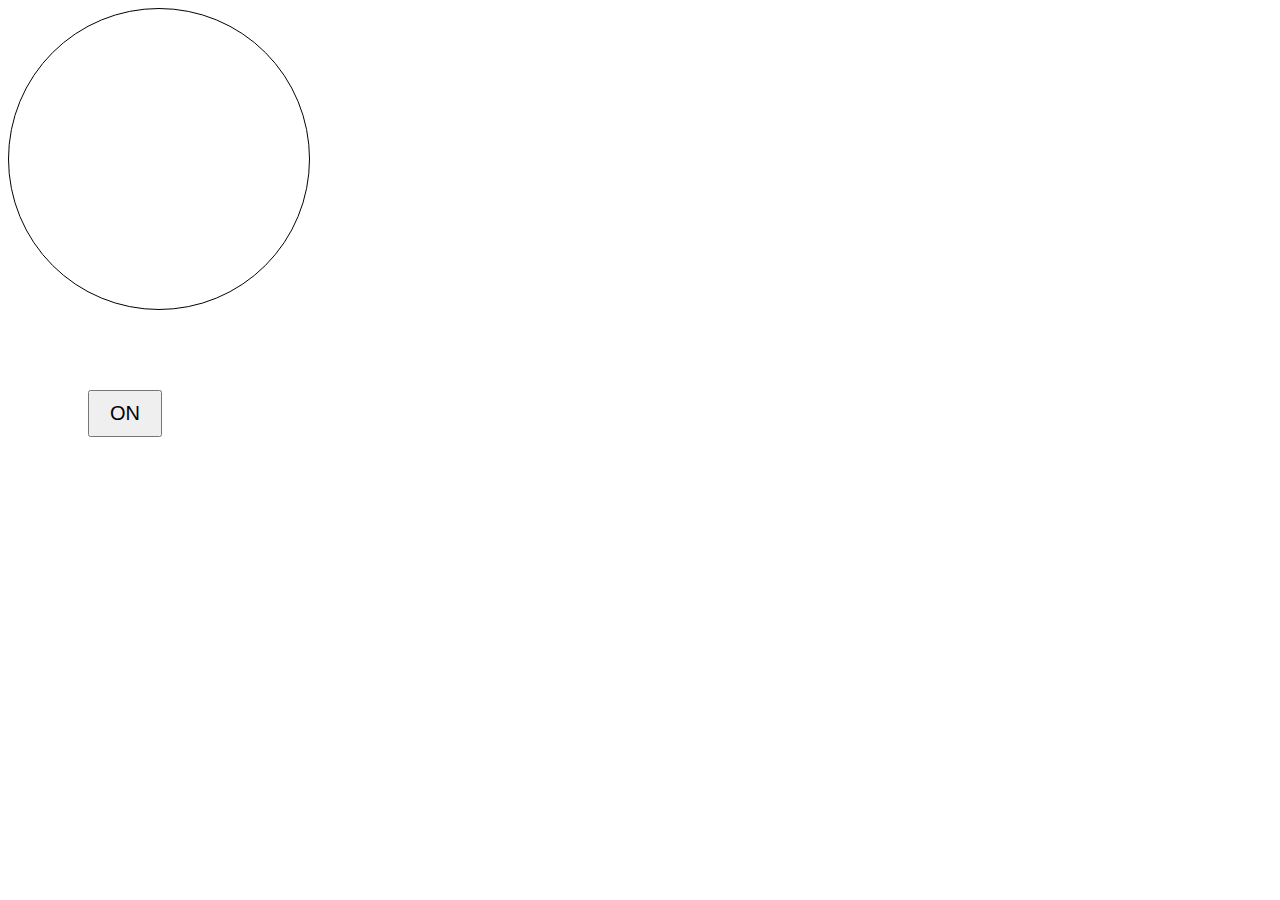
<file: DOM/index.html>
<!DOCTYPE html>
<html lang="en">
<head>
    <meta charset="UTF-8">
    <link rel="stylesheet" href="style.css">
    <title>Document</title>
</head>
<body>
    <div class="bulb">
        
    </div>
    <button>ON</button>

    <script src="script.js"></script>    
</body>
</html>
</file>
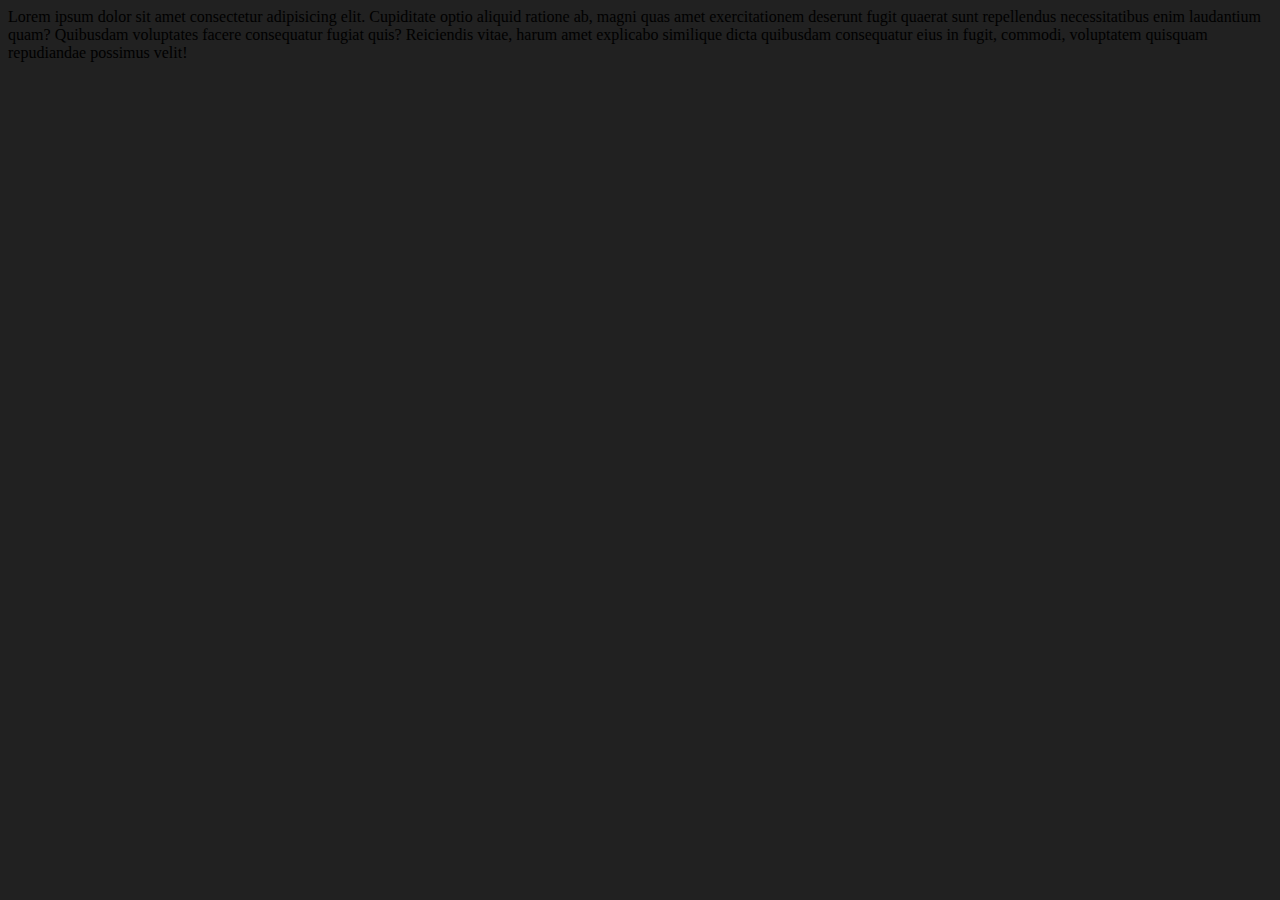
<file: API/apiReq.html>
<!DOCTYPE html>
<html lang="en">
<head>
    <meta charset="UTF-8">
    <meta name="viewport" content="width=device-width, initial-scale=1.0">
    <title>Document</title>
</head>
<body style="background-color: #212121;">
    Lorem ipsum dolor sit amet consectetur adipisicing elit. Cupiditate optio aliquid ratione ab, magni quas amet exercitationem deserunt fugit quaerat sunt repellendus necessitatibus enim laudantium quam? Quibusdam voluptates facere consequatur fugiat quis? Reiciendis vitae, harum amet explicabo similique dicta quibusdam consequatur eius in fugit, commodi, voluptatem quisquam repudiandae possimus velit!
    
    <script>
        const requestURL = 'https://api.github.com/users/AmitBiswas1402'
        const xhr = new  XMLHttpRequest();
        xhr.open('GET', requestURL)
        xhr.onreadystatechange = function(){
            console.log(xhr.readyState)
            if (xhr.readyState === 4){
                const data = JSON.parse(this.responseText)
                console.log(data.following);
            }
        }
        xhr.send()
    </script>
</body>
</html>
</file>
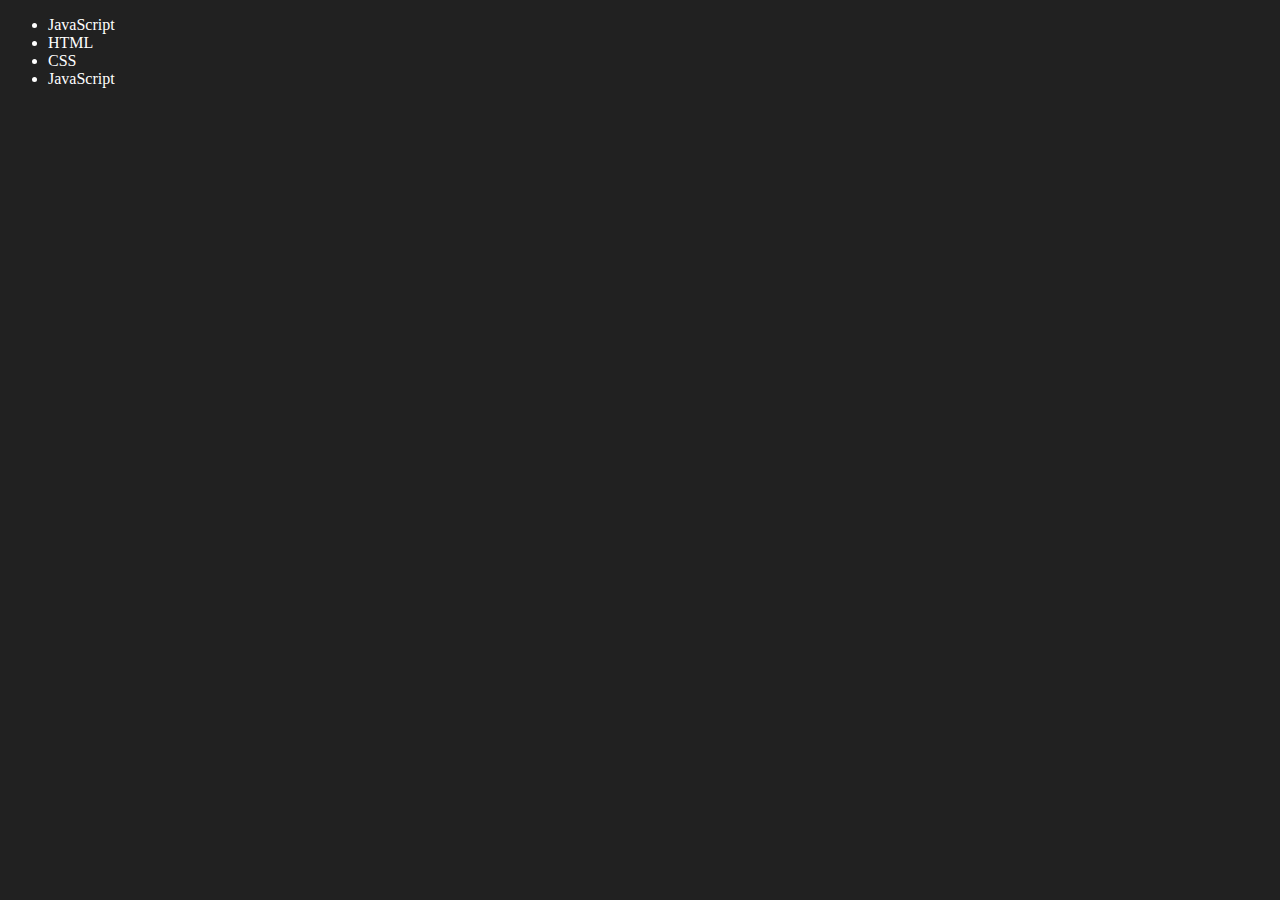
<file: DOM/dom.html>
<!DOCTYPE html>
<html lang="en">
<head>
    <meta charset="UTF-8">
    <meta name="viewport" content="width=device-width, initial-scale=1.0">
    <link rel="stylesheet" href="dom.css">
    <title>Document</title>
</head>
<body>
    <ul class="language">
        <li>JavaScript</li>
    </ul>  
    <script src="dom.js"></script>   
</body>
</html>
</file>
<file: DOM/style.css>
.bulb{
    height: 300px;
    width: 300px;
    border-radius: 50%;
    border: 1px solid black;
}

button{
    padding: 10px 20px;
    font-size: 20px;
    margin: 80px;
}
</file>
<file: DOM/dom.css>
body{
    background-color: #212121;
    color: #fff;
}
</file>
